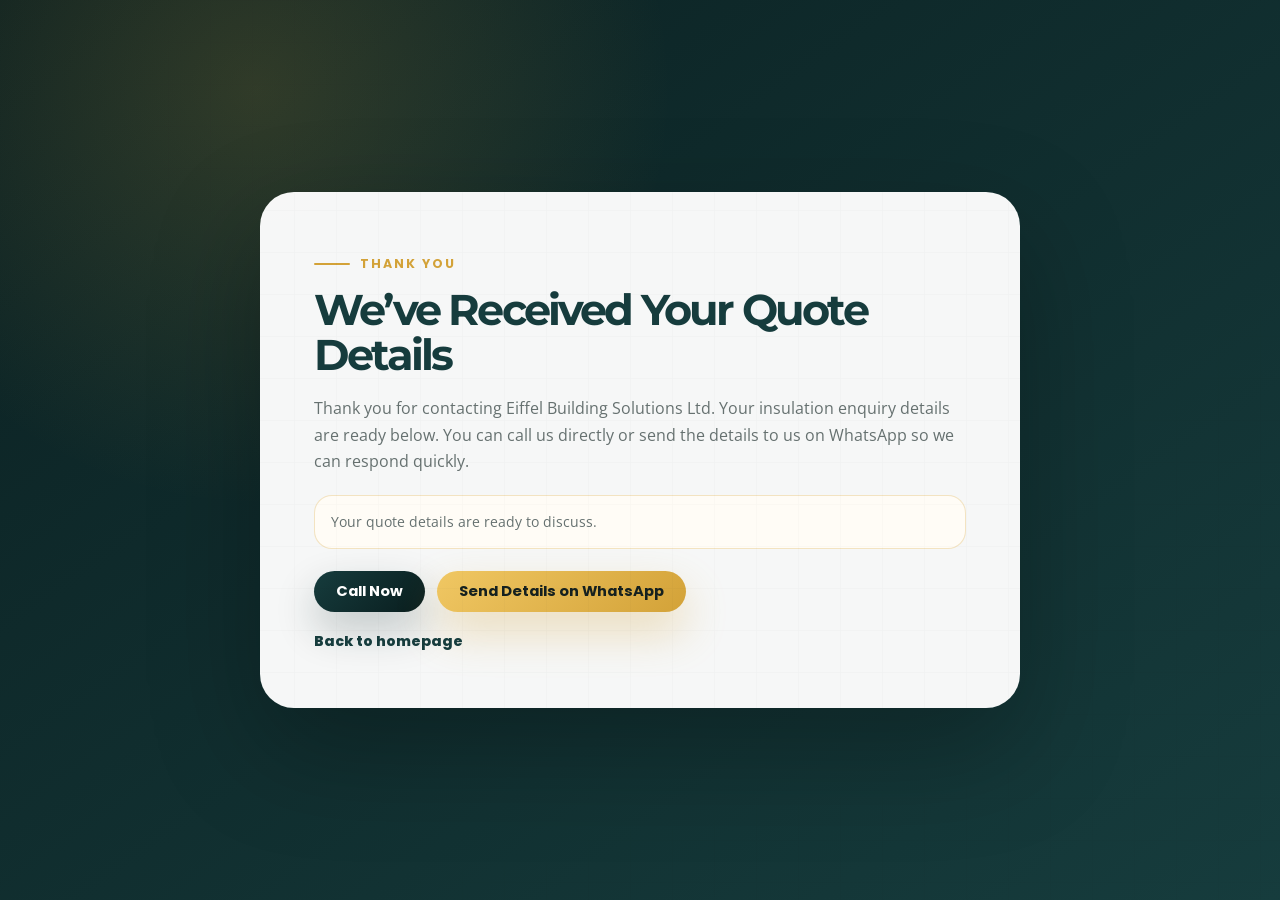
<file: thank-you.html>
<!DOCTYPE html>
<html lang="en-GB">
<head>
  <meta charset="UTF-8" />
  <meta name="viewport" content="width=device-width, initial-scale=1.0" />
  <title>Thank You | Eiffel Building Solutions Ltd</title>
  <meta name="description" content="Thank you for contacting Eiffel Building Solutions Ltd. Call or WhatsApp us to discuss your insulation quote request." />
  <link rel="preconnect" href="https://fonts.googleapis.com">
  <link rel="preconnect" href="https://fonts.gstatic.com" crossorigin>
  <link href="https://fonts.googleapis.com/css2?family=Montserrat:wght@600;700;800;900&family=Open+Sans:wght@400;500;600;700&family=Poppins:wght@500;600;700&display=swap" rel="stylesheet">
  <link rel="stylesheet" href="styles.css" />
</head>
<body class="thank-you-page">
  <main class="thank-you">
    <div class="thank-you__card">
      <p class="eyebrow">Thank you</p>
      <h1>We’ve Received Your Quote Details</h1>
      <p>Thank you for contacting Eiffel Building Solutions Ltd. Your insulation enquiry details are ready below. You can call us directly or send the details to us on WhatsApp so we can respond quickly.</p>
      <div class="thank-you__summary" id="quote-summary" aria-live="polite"></div>
      <div class="thank-you__actions">
        <a class="btn btn--secondary" href="tel:+447450921830">Call Now</a>
        <a class="btn btn--primary" id="whatsapp-link" href="https://wa.me/447450921830" target="_blank" rel="noopener">Send Details on WhatsApp</a>
      </div>
      <a class="thank-you__back" href="index.html">Back to homepage</a>
    </div>
  </main>

  <script>
    const params = new URLSearchParams(window.location.search);
    const fields = {
      name: params.get('name') || '',
      phone: params.get('phone') || '',
      email: params.get('email') || '',
      postcode: params.get('postcode') || '',
      service: params.get('service') || '',
      message: params.get('message') || ''
    };

    const summary = document.querySelector('#quote-summary');
    const rows = [
      ['Name', fields.name],
      ['Phone', fields.phone],
      ['Email', fields.email],
      ['Postcode', fields.postcode],
      ['Service', fields.service],
      ['Message', fields.message]
    ].filter(([, value]) => value);

    summary.innerHTML = rows.length
      ? rows.map(([label, value]) => `<p><strong>${label}:</strong> ${value.replace(/[<>&]/g, char => ({'<':'&lt;','>':'&gt;','&':'&amp;'}[char]))}</p>`).join('')
      : '<p>Your quote details are ready to discuss.</p>';

    const whatsappMessage = [
      'Hello Eiffel Building Solutions Ltd, I would like a free insulation quote.',
      fields.name ? `Name: ${fields.name}` : '',
      fields.phone ? `Phone: ${fields.phone}` : '',
      fields.email ? `Email: ${fields.email}` : '',
      fields.postcode ? `Postcode: ${fields.postcode}` : '',
      fields.service ? `Service required: ${fields.service}` : '',
      fields.message ? `Message: ${fields.message}` : ''
    ].filter(Boolean).join('\n');

    document.querySelector('#whatsapp-link').href = `https://wa.me/447450921830?text=${encodeURIComponent(whatsappMessage)}`;
  </script>
</body>
</html>
</file>
<file: styles.css>
:root {
  --navy: #102A2B;
  --blue: #163C3D;
  --green: #D3A238;
  --green-dark: #B8831E;
  --mist: #F6F1E8;
  --white: #FFFFFF;
  --ink: #111A1A;
  --muted: #667170;
  --line: rgba(16, 42, 43, .13);
  --shadow: 0 28px 70px rgba(16, 42, 43, .16);
  --radius: 24px;
  --container: 1180px;
}

* { box-sizing: border-box; }
html { scroll-behavior: smooth; overflow-x: hidden; }
body {
  width: 100%;
  max-width: 100vw;
  overflow-x: hidden;
  margin: 0;
  font-family: "Open Sans", sans-serif;
  color: var(--ink);
  background: var(--white);
  line-height: 1.65;
}
body::before {
  content: "";
  position: fixed;
  inset: 0;
  pointer-events: none;
  z-index: 100;
  opacity: .055;
  background-image: radial-gradient(circle at 1px 1px, #111 1px, transparent 0);
  background-size: 22px 22px;
  mix-blend-mode: multiply;
}
img { max-width: 100%; display: block; }
a { color: inherit; text-decoration: none; }
.sr-only { position: absolute; width: 1px; height: 1px; padding: 0; margin: -1px; overflow: hidden; clip: rect(0, 0, 0, 0); white-space: nowrap; border: 0; }
h1, h2, h3, h4 { font-family: "Montserrat", sans-serif; line-height: 1.05; margin: 0 0 18px; color: var(--blue); }
h1 { font-size: clamp(2.45rem, 6vw, 5.35rem); letter-spacing: -0.065em; color: var(--white); max-width: 830px; }
h2 { font-size: clamp(2rem, 4vw, 3.55rem); letter-spacing: -0.045em; }
h3 { font-size: 1.2rem; letter-spacing: -0.02em; }
p { margin: 0 0 18px; color: var(--muted); }
.container { width: min(var(--container), calc(100% - 40px)); margin-inline: auto; }
.section { padding: 104px 0; position: relative; }
.section-muted { background: var(--mist); }
.section-dark { background: var(--blue); color: var(--white); }
.section-dark h2, .section-dark h3, .section-dark p { color: var(--white); }
.eyebrow {
  display: inline-flex;
  align-items: center;
  gap: 10px;
  margin: 0 0 16px;
  color: var(--green);
  font: 700 .78rem/1 "Poppins", sans-serif;
  letter-spacing: .16em;
  text-transform: uppercase;
}
.eyebrow::before { content: ""; width: 36px; height: 2px; background: var(--green); border-radius: 10px; }
.btn {
  display: inline-flex;
  align-items: center;
  justify-content: center;
  gap: 10px;
  border: 0;
  border-radius: 999px;
  padding: 13px 22px;
  font: 700 .92rem/1 "Poppins", sans-serif;
  cursor: pointer;
  transition: transform .25s ease, box-shadow .25s ease, background .25s ease, color .25s ease;
}
.btn:hover { transform: translateY(-2px); }
.btn--primary { background: var(--green); color: var(--white); box-shadow: 0 18px 35px rgba(108, 193, 42, .28); }
.btn--primary:hover { background: var(--green-dark); }
.btn--secondary { background: var(--navy); color: var(--white); box-shadow: 0 18px 35px rgba(12, 10, 117, .18); }
.btn--ghost { border: 1px solid rgba(255,255,255,.55); color: var(--white); background: rgba(255,255,255,.08); backdrop-filter: blur(10px); }
.btn--large { padding: 16px 28px; }
.btn--full { width: 100%; }

.topbar { background: var(--navy); color: var(--white); font: 600 .83rem/1 "Poppins", sans-serif; }
.topbar__inner { min-height: 42px; display: flex; align-items: center; justify-content: space-between; gap: 18px; }
.topbar a, .topbar span { color: rgba(255,255,255,.92); }
.topbar a:hover { color: var(--green); }
.site-header { position: sticky; top: 0; z-index: 50; background: rgba(255,255,255,.92); backdrop-filter: blur(18px); border-bottom: 1px solid var(--line); transition: box-shadow .25s ease; }
.site-header.is-scrolled { box-shadow: 0 12px 30px rgba(6,43,102,.09); }
.nav { min-height: 82px; display: flex; align-items: center; gap: 24px; }
.brand { display: flex; align-items: center; gap: 12px; margin-right: auto; }
.brand__mark { width: 48px; height: 48px; display: grid; place-items: center; border-radius: 14px; color: var(--white); font: 900 1.45rem/1 "Montserrat"; background: linear-gradient(135deg, var(--navy), var(--green)); box-shadow: 0 12px 25px rgba(12,10,117,.18); }
.brand__text { display: grid; line-height: 1.05; color: var(--blue); }
.brand__text strong { font: 900 1.18rem/1 "Montserrat"; letter-spacing: -.04em; }
.brand__text small { font: 600 .74rem/1.2 "Poppins"; color: var(--muted); }
.brand--logo { align-self: stretch; padding: 9px 0; }
.brand__logo { width: 178px; height: 100%; max-height: 64px; object-fit: contain; object-position: left center; mix-blend-mode: multiply; }
.brand__logo--mobile { display: none; }
.nav-links { display: flex; align-items: center; gap: 20px; font: 600 .86rem/1 "Poppins", sans-serif; color: #26304A; }
.nav-links a { position: relative; }
.nav-links a::after { content: ""; position: absolute; left: 0; right: 0; bottom: -7px; height: 2px; background: var(--green); transform: scaleX(0); transform-origin: right; transition: transform .25s ease; }
.nav-links a:hover::after { transform: scaleX(1); transform-origin: left; }
.nav-toggle { display: none; background: transparent; border: 0; width: 44px; height: 44px; padding: 10px; }
.nav-toggle span { display: block; height: 2px; background: var(--blue); margin: 6px 0; }

.hero { min-height: 840px; display: grid; align-items: center; overflow: hidden; padding: 92px 0; }
.hero__media { position: absolute; inset: 0; background: url("https://images.pexels.com/photos/8486971/pexels-photo-8486971.jpeg?auto=compress&cs=tinysrgb&w=2200") center/cover; transform: scale(1.04); animation: heroDrift 18s ease-in-out infinite alternate; }
.hero__overlay { position: absolute; inset: 0; background: linear-gradient(100deg, rgba(6,43,102,.96) 0%, rgba(12,10,117,.8) 46%, rgba(6,43,102,.48) 100%); }
.hero__grid { position: relative; z-index: 1; display: grid; grid-template-columns: minmax(0, 1.25fr) 430px; gap: 56px; align-items: center; }
.hero__lead { color: rgba(255,255,255,.86); font-size: 1.16rem; max-width: 720px; }
.hero__actions { display: flex; flex-wrap: wrap; gap: 14px; margin: 30px 0; }
.hero__checks { list-style: none; padding: 0; margin: 32px 0 0; display: grid; grid-template-columns: repeat(2, minmax(0, 1fr)); gap: 14px; max-width: 700px; }
.hero__checks li { color: rgba(255,255,255,.92); font-weight: 700; display: flex; gap: 10px; align-items: center; }
.hero__checks li::before { content: "✓"; width: 25px; height: 25px; display: grid; place-items: center; border-radius: 50%; background: var(--green); color: white; font-size: .8rem; }
.quote-card { background: rgba(255,255,255,.96); border: 1px solid rgba(255,255,255,.55); border-radius: 28px; padding: 30px; box-shadow: 0 34px 85px rgba(0,0,0,.28); backdrop-filter: blur(16px); }
.quote-card h2 { font-size: 1.55rem; color: var(--blue); letter-spacing: -.03em; }
.quote-card p { font-size: .92rem; }
.quote-card__kicker { color: var(--green) !important; font: 800 .72rem/1 "Poppins"; text-transform: uppercase; letter-spacing: .16em; }
.form-grid { display: grid; grid-template-columns: repeat(2, 1fr); gap: 12px; margin: 20px 0; }
.form-grid__wide { grid-column: 1 / -1; }
label { color: var(--blue); font: 700 .78rem/1.2 "Poppins"; }
input, select, textarea { width: 100%; margin-top: 7px; border: 1px solid rgba(6,43,102,.16); background: #F8FAFC; border-radius: 12px; padding: 12px 13px; font: 500 .94rem/1.2 "Open Sans"; color: var(--ink); outline: none; transition: border .2s ease, box-shadow .2s ease; }
input:focus, select:focus, textarea:focus { border-color: var(--green); box-shadow: 0 0 0 4px rgba(108,193,42,.14); }
.form-note { margin: 12px 0 0; font-size: .78rem !important; text-align: center; }

.trust-strip { position: relative; z-index: 3; margin-top: -54px; padding-bottom: 34px; }
.trust-grid { display: grid; grid-template-columns: repeat(4, 1fr); gap: 16px; }
.trust-grid article { background: var(--white); padding: 26px; border-radius: 22px; box-shadow: var(--shadow); border: 1px solid var(--line); }
.trust-grid span { width: 44px; height: 44px; display: grid; place-items: center; border-radius: 14px; color: var(--white); background: var(--green); font: 900 1.2rem/1 "Montserrat"; margin-bottom: 16px; }
.trust-grid h3 { margin-bottom: 8px; }
.trust-grid p { margin: 0; font-size: .92rem; }

.split { display: grid; grid-template-columns: 1fr 1fr; gap: 64px; align-items: center; }
.image-stack { position: relative; }
.image-stack img, .energy-card img { width: 100%; aspect-ratio: 4/4.6; object-fit: cover; border-radius: 30px; box-shadow: var(--shadow); }
.image-stack::before { content: ""; position: absolute; inset: 28px -22px -22px 28px; border: 3px solid var(--green); border-radius: 30px; z-index: -1; }
.image-stack__badge { position: absolute; right: -22px; bottom: 34px; padding: 18px 22px; border-radius: 18px; background: var(--white); box-shadow: var(--shadow); display: grid; }
.image-stack__badge strong { color: var(--green); font: 900 1.8rem/1 "Montserrat"; }
.image-stack__badge span { font: 700 .78rem/1.2 "Poppins"; color: var(--blue); }
.section-copy p { font-size: 1rem; }
.tick-list { display: grid; gap: 12px; margin: 24px 0 30px; }
.tick-list span { display: flex; gap: 12px; color: var(--blue); font-weight: 700; }
.tick-list span::before { content: "✓"; color: var(--green); font-weight: 900; }
.section-heading { max-width: 790px; margin: 0 auto 48px; text-align: center; }
.section-heading .eyebrow { justify-content: center; }
.service-grid { display: grid; grid-template-columns: repeat(3, 1fr); gap: 24px; }
.service-card { background: var(--white); border-radius: 26px; overflow: hidden; box-shadow: 0 18px 45px rgba(6,43,102,.08); border: 1px solid var(--line); transition: transform .28s ease, box-shadow .28s ease; }
.service-card:hover { transform: translateY(-8px); box-shadow: 0 30px 65px rgba(6,43,102,.15); }
.service-card img { width: 100%; height: 220px; object-fit: cover; transition: transform .5s ease; }
.service-card:hover img { transform: scale(1.05); }
.service-card div { padding: 26px; }
.service-card strong { display: block; color: var(--blue); margin: 12px 0; font-size: .9rem; }
.service-card a { color: var(--green-dark); font: 800 .86rem/1 "Poppins"; }
.service-card a::after { content: " →"; }

.why { overflow: hidden; }
.why::before { content: ""; position: absolute; inset: 0; background: linear-gradient(rgba(6,43,102,.9), rgba(12,10,117,.88)), url("https://images.pexels.com/photos/8961430/pexels-photo-8961430.jpeg?auto=compress&cs=tinysrgb&w=1800") center/cover; opacity: .95; }
.why__grid { position: relative; display: grid; grid-template-columns: .8fr 1.2fr; gap: 44px; align-items: center; }
.why__panel { background: rgba(255,255,255,.09); border: 1px solid rgba(255,255,255,.16); border-radius: 30px; padding: 38px; backdrop-filter: blur(12px); }
.feature-grid { display: grid; grid-template-columns: repeat(2, 1fr); gap: 16px; }
.feature-grid article { background: rgba(255,255,255,.1); border: 1px solid rgba(255,255,255,.16); border-radius: 22px; padding: 24px; backdrop-filter: blur(10px); }
.feature-grid article::before { content: ""; display: block; width: 38px; height: 4px; border-radius: 10px; background: var(--green); margin-bottom: 18px; }

.benefit-cloud { display: flex; flex-wrap: wrap; gap: 10px; margin: 26px 0 30px; }
.benefit-cloud span, .location-tags span { border: 1px solid var(--line); background: var(--white); color: var(--blue); border-radius: 999px; padding: 9px 14px; font: 700 .82rem/1 "Poppins"; }
.energy-card { background: var(--white); border-radius: 30px; padding: 18px; box-shadow: var(--shadow); }
.energy-card img { aspect-ratio: 4/3.4; border-radius: 22px; }
.energy-card p { margin: 12px 8px 4px; color: var(--blue); font-weight: 700; }
.meter { margin: 20px 8px 0; height: 12px; background: #E7EEF5; border-radius: 999px; overflow: hidden; }
.meter span { display: block; height: 100%; background: linear-gradient(90deg, var(--green), #B8E85B); border-radius: inherit; }

.areas__grid { display: grid; grid-template-columns: .9fr 1.1fr; gap: 58px; align-items: center; }
.location-card { min-height: 430px; background: var(--white); border-radius: 32px; padding: 28px; box-shadow: var(--shadow); overflow: hidden; }
.map-frame { min-height: 310px; border-radius: 28px; position: relative; overflow: hidden; border: 1px solid rgba(16,42,43,.14); background: #E8ECE8; box-shadow: inset 0 0 0 1px rgba(255,255,255,.55); }
.map-frame iframe { width: 100%; height: 310px; border: 0; filter: saturate(.72) contrast(1.02); }
.map-label { position: absolute; left: 18px; right: 18px; bottom: 18px; display: flex; align-items: center; justify-content: space-between; gap: 14px; padding: 14px 16px; border-radius: 18px; background: rgba(16,42,43,.9); color: white; box-shadow: 0 18px 42px rgba(16,42,43,.24); backdrop-filter: blur(12px); }
.map-label strong { color: #F0C763; font: 900 .95rem/1 "Montserrat"; }
.map-label span { font: 700 .78rem/1.25 "Poppins"; color: rgba(255,255,255,.86); text-align: right; }
.location-tags { display: flex; flex-wrap: wrap; gap: 10px; margin-top: 22px; }
.process-grid { display: grid; grid-template-columns: repeat(4, 1fr); gap: 18px; counter-reset: steps; }
.process-grid article { padding: 28px; border: 1px solid var(--line); border-radius: 26px; background: var(--white); box-shadow: 0 14px 35px rgba(6,43,102,.06); }
.process-grid span { display: inline-flex; color: var(--green); font: 900 2.4rem/1 "Montserrat"; margin-bottom: 18px; }
.gallery-grid { display: grid; grid-template-columns: repeat(6, 1fr); gap: 12px; }
.gallery-grid img { width: 100%; height: 230px; object-fit: cover; border-radius: 20px; box-shadow: 0 12px 26px rgba(6,43,102,.08); }
.gallery-grid img:nth-child(1), .gallery-grid img:nth-child(6) { grid-column: span 2; }
.gallery-grid img:nth-child(2), .gallery-grid img:nth-child(3), .gallery-grid img:nth-child(4), .gallery-grid img:nth-child(5) { grid-column: span 1; }
.review-grid { display: grid; grid-template-columns: repeat(3, 1fr); gap: 22px; }
.review-card { border-radius: 26px; padding: 30px; border: 1px solid var(--line); box-shadow: 0 18px 42px rgba(6,43,102,.08); background: var(--white); }
.review-card small { display: block; color: var(--green-dark); font: 800 .72rem/1.35 "Poppins"; margin-bottom: 16px; }
.review-card p { color: var(--blue); font-size: 1.05rem; }
.review-card strong { font-family: "Poppins"; color: var(--blue); }
.trust-panel { padding: 82px 0; background: linear-gradient(180deg, #FFFCF6, #F6F1E8); border-top: 1px solid var(--line); border-bottom: 1px solid var(--line); }
.trust-panel__grid { display: grid; grid-template-columns: .82fr 1.18fr; gap: 42px; align-items: center; }
.trust-panel__intro { padding: 34px; border-radius: 30px; background: linear-gradient(145deg, #0B2021, #163C3D); box-shadow: var(--shadow); }
.trust-panel__intro h2,
.trust-panel__intro p { color: white; }
.standard-grid { display: grid; grid-template-columns: repeat(2, 1fr); gap: 16px; }
.standard-grid article { min-height: 190px; padding: 26px; border: 1px solid rgba(211,162,56,.2); border-radius: 24px; background: rgba(255,255,255,.74); box-shadow: 0 20px 50px rgba(16,42,43,.08); }
.standard-grid span { display: inline-flex; margin-bottom: 18px; color: var(--green-dark); font: 900 2rem/1 "Montserrat"; }
.standard-grid h3 { margin-bottom: 10px; }
.standard-grid p { margin: 0; font-size: .92rem; }
.faq-wrap { max-width: 920px; }
.faq-list { display: grid; gap: 12px; }
details { background: var(--white); border: 1px solid var(--line); border-radius: 18px; padding: 0 22px; box-shadow: 0 12px 28px rgba(6,43,102,.05); }
summary { cursor: pointer; padding: 22px 0; font: 800 1rem/1.35 "Poppins"; color: var(--blue); }
details p { padding-bottom: 22px; }
.bottom-quote { position: relative; overflow: hidden; }
.bottom-quote::before { content: ""; position: absolute; inset: 0; background: radial-gradient(circle at 15% 20%, rgba(211,162,56,.14), transparent 30rem); pointer-events: none; }
.bottom-quote__grid { position: relative; display: grid; grid-template-columns: .9fr 1.1fr; gap: 48px; align-items: center; }
.bottom-quote__content { padding: 34px; border-radius: 30px; background: linear-gradient(145deg, #0B2021, #163C3D); box-shadow: var(--shadow); }
.bottom-quote__content h2,
.bottom-quote__content p { color: white; }
.bottom-quote__list { list-style: none; padding: 0; margin: 24px 0 0; display: grid; gap: 12px; color: white; font-weight: 700; }
.bottom-quote__list li { display: flex; gap: 10px; align-items: flex-start; }
.bottom-quote__list li::before { content: "✓"; width: 24px; height: 24px; flex: 0 0 24px; display: grid; place-items: center; border-radius: 50%; background: var(--green); color: #16211F; font-size: .8rem; }
.bottom-quote__form { box-shadow: 0 30px 80px rgba(16,42,43,.16); }
.bottom-quote__form h3 { font-size: 1.7rem; }
.final-cta { position: relative; overflow: hidden; padding: 106px 0; }
.final-cta::before { content: ""; position: absolute; inset: 0; background: linear-gradient(90deg, rgba(6,43,102,.96), rgba(12,10,117,.82)), url("https://images.pexels.com/photos/5997965/pexels-photo-5997965.jpeg?auto=compress&cs=tinysrgb&w=1800") center/cover; }
.final-cta__inner { position: relative; max-width: 820px; text-align: center; }
.final-cta__inner .eyebrow { justify-content: center; }
.final-cta__inner .hero__actions { justify-content: center; }
.footer { background: #07172D; color: rgba(255,255,255,.78); padding: 70px 0 24px; }
.footer h3, .footer h4 { color: white; }
.footer__logo { width: 210px; max-width: 100%; margin: 0 0 22px; padding: 10px; border-radius: 18px; background: rgba(255,255,255,.96); }
.footer p { color: rgba(255,255,255,.68); }
.footer__grid { display: grid; grid-template-columns: 1.4fr 1fr 1fr 1.15fr; gap: 38px; }
.footer a { display: block; color: rgba(255,255,255,.7); margin: 8px 0; }
.footer a:hover { color: var(--green); }
.footer__bottom { margin-top: 44px; padding-top: 20px; border-top: 1px solid rgba(255,255,255,.12); font-size: .86rem; color: rgba(255,255,255,.55); }
.footer__bottom a { display: inline; color: var(--green); margin: 0; }
.mobile-sticky { display: none; }
.thank-you-page { min-height: 100vh; background: radial-gradient(circle at 20% 10%, rgba(211,162,56,.18), transparent 26rem), linear-gradient(145deg, #0B2021, #163C3D); }
.thank-you { min-height: 100vh; display: grid; place-items: center; padding: 42px 18px; }
.thank-you__card { width: min(760px, 100%); padding: clamp(28px, 5vw, 54px); border-radius: 34px; background: rgba(255,255,255,.96); box-shadow: 0 40px 110px rgba(0,0,0,.28); }
.thank-you__card h1 { color: var(--blue); font-size: clamp(1.75rem, 4.2vw, 2.7rem); }
.thank-you__summary { margin: 20px 0; padding: 16px; border: 1px solid rgba(211,162,56,.28); border-radius: 18px; background: #FFFCF6; }
.thank-you__summary p { margin-bottom: 6px; font-size: .9rem; line-height: 1.45; }
.thank-you__summary p:last-child { margin-bottom: 0; }
.thank-you__actions { display: flex; flex-wrap: wrap; gap: 12px; margin-top: 22px; }
.thank-you__back { display: inline-flex; margin-top: 22px; color: var(--blue); font: 800 .88rem/1 "Poppins"; }
.quote-modal {
  position: fixed;
  inset: 0;
  z-index: 120;
  display: grid;
  place-items: center;
  padding: 24px;
  opacity: 0;
  pointer-events: none;
  transition: opacity .25s ease;
}
.quote-modal.is-open {
  opacity: 1;
  pointer-events: auto;
}
.quote-modal__backdrop {
  position: absolute;
  inset: 0;
  background: rgba(4, 14, 15, .72);
  backdrop-filter: blur(14px);
}
.quote-modal__panel {
  position: relative;
  width: min(980px, 100%);
  max-height: min(86vh, 860px);
  overflow: auto;
  display: grid;
  grid-template-columns: .88fr 1.12fr;
  gap: 0;
  border: 1px solid rgba(211,162,56,.28);
  border-radius: 34px;
  background: #FFFCF6;
  box-shadow: 0 40px 110px rgba(0,0,0,.34);
  transform: translateY(18px) scale(.97);
  transition: transform .25s ease;
}
.quote-modal.is-open .quote-modal__panel {
  transform: translateY(0) scale(1);
}
.quote-modal__intro {
  padding: 42px;
  color: white;
  background:
    radial-gradient(circle at 30% 20%, rgba(211,162,56,.24), transparent 18rem),
    linear-gradient(145deg, #0B2021, #163C3D);
}
.quote-modal__intro h2,
.quote-modal__intro p {
  color: white;
}
.quote-modal__intro h2 {
  font-size: clamp(2rem, 4vw, 3rem);
}
.quote-modal__contact {
  display: grid;
  gap: 10px;
  margin-top: 28px;
}
.quote-modal__contact a {
  padding: 13px 15px;
  border: 1px solid rgba(255,255,255,.18);
  border-radius: 14px;
  background: rgba(255,255,255,.08);
  color: #F4D889;
  font: 800 .86rem/1.25 "Poppins";
}
.quote-modal__close {
  position: absolute;
  top: 16px;
  right: 16px;
  z-index: 2;
  width: 42px;
  height: 42px;
  border: 0;
  border-radius: 50%;
  background: rgba(255,255,255,.92);
  color: var(--blue);
  cursor: pointer;
  font-size: 2rem;
  line-height: 1;
  box-shadow: 0 12px 30px rgba(0,0,0,.16);
}
.quote-card--modal {
  border-radius: 0;
  box-shadow: none;
  border: 0;
  background: transparent;
  padding: 42px;
}
body.modal-open {
  overflow: hidden;
}
.reveal { opacity: 0; transform: translateY(24px); transition: opacity .65s ease, transform .65s ease; }
.reveal.is-visible { opacity: 1; transform: translateY(0); }
@keyframes heroDrift { from { transform: scale(1.04) translateX(0); } to { transform: scale(1.09) translateX(18px); } }

@media (max-width: 1080px) {
  .nav-links, .nav__cta { display: none; }
  .nav-toggle { display: block; }
  .nav-links.is-open { display: grid; position: absolute; top: 82px; left: 20px; right: 20px; background: white; border: 1px solid var(--line); box-shadow: var(--shadow); padding: 22px; border-radius: 22px; gap: 16px; }
  .brand__logo { width: 150px; max-height: 58px; }
  .hero__grid, .split, .areas__grid, .why__grid, .bottom-quote__grid { grid-template-columns: 1fr; }
  .quote-card { max-width: 640px; }
  .trust-grid, .service-grid, .process-grid { grid-template-columns: repeat(2, 1fr); }
  .footer__grid { grid-template-columns: repeat(2, 1fr); }
}
/* Premium refinement pass */
body {
  background:
    radial-gradient(circle at top left, rgba(211, 162, 56, .09), transparent 34rem),
    linear-gradient(180deg, #FFFFFF 0%, #FBF8F1 100%);
}
body::before {
  opacity: .035;
  background-image: linear-gradient(90deg, rgba(16,42,43,.55) 1px, transparent 1px), linear-gradient(rgba(16,42,43,.55) 1px, transparent 1px);
  background-size: 42px 42px;
}
.btn--primary {
  color: #16211F;
  background: linear-gradient(135deg, #F0C763, var(--green));
  box-shadow: 0 20px 44px rgba(211, 162, 56, .32);
}
.btn--secondary {
  background: linear-gradient(135deg, var(--blue), #091D1E);
  box-shadow: 0 18px 40px rgba(16, 42, 43, .24);
}
.brand__mark {
  background: linear-gradient(145deg, #183F40, #081B1C 58%, #D3A238);
}
.hero__overlay {
  background:
    radial-gradient(circle at 70% 30%, rgba(211,162,56,.22), transparent 28rem),
    linear-gradient(100deg, rgba(8, 29, 30, .97) 0%, rgba(16, 42, 43, .88) 46%, rgba(16, 42, 43, .5) 100%);
}
.quote-card {
  border: 1px solid rgba(211,162,56,.28);
  background: linear-gradient(180deg, rgba(255,255,255,.98), rgba(251,248,241,.96));
}
.trust-grid article,
.service-card,
.review-card,
.process-grid article,
details,
.energy-card,
.location-card {
  border-color: rgba(211,162,56,.18);
  box-shadow: 0 22px 60px rgba(16,42,43,.1);
}
.trust-grid article,
.process-grid article,
.review-card {
  position: relative;
  overflow: hidden;
}
.trust-grid article::after,
.process-grid article::after,
.review-card::after {
  content: "";
  position: absolute;
  inset: auto 18px 0;
  height: 3px;
  border-radius: 999px 999px 0 0;
  background: linear-gradient(90deg, transparent, var(--green), transparent);
}
.service-card {
  background: linear-gradient(180deg, #FFFFFF, #FFFCF6);
}
.service-card div {
  min-height: 292px;
  display: flex;
  flex-direction: column;
}
.service-card a {
  margin-top: auto;
}
.why::before {
  background:
    radial-gradient(circle at 75% 15%, rgba(211,162,56,.18), transparent 24rem),
    linear-gradient(rgba(8,29,30,.93), rgba(12,36,36,.91)),
    url("https://images.pexels.com/photos/8961430/pexels-photo-8961430.jpeg?auto=compress&cs=tinysrgb&w=1800") center/cover;
}
.why__panel,
.feature-grid article {
  border-color: rgba(211,162,56,.22);
  background: rgba(255,255,255,.075);
}
.feature-grid article:hover,
.process-grid article:hover,
.review-card:hover {
  transform: translateY(-5px);
  transition: transform .25s ease, box-shadow .25s ease;
  box-shadow: 0 28px 70px rgba(16,42,43,.16);
}
.energy-card {
  position: relative;
}
.energy-card::before {
  content: "Warmer home. Lower waste.";
  position: absolute;
  top: 36px;
  left: 36px;
  z-index: 2;
  padding: 10px 14px;
  border-radius: 999px;
  background: rgba(8,29,30,.82);
  color: #F4D889;
  font: 800 .78rem/1 "Poppins";
  backdrop-filter: blur(8px);
}
.map-frame iframe {
  filter: saturate(.78) contrast(1.04) sepia(.08);
}
.gallery-grid img {
  filter: saturate(.92) contrast(1.02);
  transition: transform .35s ease, filter .35s ease;
}
.gallery-grid img:hover {
  transform: scale(1.025);
  filter: saturate(1.06) contrast(1.06);
}
.standard-grid article:hover {
  transform: translateY(-5px);
  box-shadow: 0 28px 70px rgba(16,42,43,.14);
  transition: transform .25s ease, box-shadow .25s ease;
}
.final-cta::before {
  background:
    radial-gradient(circle at 50% 12%, rgba(211,162,56,.22), transparent 30rem),
    linear-gradient(90deg, rgba(8,29,30,.97), rgba(16,42,43,.86)),
    url("https://images.pexels.com/photos/5997965/pexels-photo-5997965.jpeg?auto=compress&cs=tinysrgb&w=1800") center/cover;
}
.footer {
  background: linear-gradient(180deg, #0B2021, #071314);
}
.mobile-sticky a:last-child {
  color: #16211F;
  background: linear-gradient(135deg, #F0C763, var(--green));
}

@media (max-width: 720px) {
  .container { width: min(100% - 28px, var(--container)); }
  .topbar__inner { justify-content: center; text-align: center; min-height: 38px; }
  .topbar span, .topbar a:last-child { display: none; }
  .brand__logo { width: 132px; max-height: 52px; }
  .section { padding: 72px 0; }
  .hero { min-height: auto; padding: 72px 0 94px; }
  .hero__grid { gap: 32px; }
  h1 { font-size: clamp(2.25rem, 12vw, 3.7rem); }
  h2 { font-size: clamp(1.85rem, 9vw, 2.65rem); }
  .hero__checks, .trust-grid, .service-grid, .feature-grid, .process-grid, .review-grid, .standard-grid, .footer__grid { grid-template-columns: 1fr; }
  .hero__actions, .btn { width: 100%; }
  .form-grid { grid-template-columns: 1fr; }
  .trust-strip { margin-top: -36px; }
  .image-stack::before, .image-stack__badge { display: none; }
  .service-card img { height: 210px; }
  .gallery-grid { grid-template-columns: 1fr 1fr; }
  .gallery-grid img, .gallery-grid img:nth-child(n) { grid-column: auto; height: 180px; }
  .footer { padding-bottom: 88px; }
  .quote-modal { padding: 12px; align-items: end; }
  .quote-modal__panel { grid-template-columns: 1fr; max-height: 92vh; border-radius: 28px 28px 18px 18px; }
  .quote-modal__intro, .quote-card--modal { padding: 28px 22px; }
  .quote-modal__intro h2 { font-size: 2rem; }
  .quote-modal__contact a { font-size: .78rem; word-break: break-word; }
  .mobile-sticky { position: fixed; left: 0; right: 0; bottom: 0; z-index: 80; display: grid; grid-template-columns: repeat(3, 1fr); gap: 0; background: rgba(255,255,255,.96); border-top: 1px solid rgba(16,42,43,.12); box-shadow: 0 -10px 30px rgba(16,42,43,.12); backdrop-filter: blur(12px); }
  .mobile-sticky a { display: grid; place-items: center; gap: 4px; min-height: 58px; padding: 8px 6px; color: #0F6B4F; background: transparent; font: 500 .64rem/1.1 "Poppins"; letter-spacing: 0; box-shadow: none; }
  .mobile-sticky__icon { display: grid; place-items: center; width: 20px; height: 20px; opacity: .9; }
  .mobile-sticky svg { width: 18px; height: 18px; fill: none; stroke: currentColor; stroke-width: 1.55; stroke-linecap: round; stroke-linejoin: round; }
  .mobile-sticky a:nth-child(3) { color: var(--green-dark); }
}

@media (max-width: 640px) {
  html, body { width: 100%; max-width: 100vw; overflow-x: hidden; }
  body { padding-bottom: 68px; overflow-x: hidden; }
  body::before { background-size: 30px 30px; opacity: .022; }
  .container { width: min(100% - 34px, var(--container)); }
  .topbar { font-size: .72rem; }
  .topbar__inner { min-height: 34px; }
  .site-header { top: 0; }
  .nav { min-height: 70px; gap: 12px; }
  .brand--logo { padding: 7px 0; }
  .brand__logo--desktop { display: none; }
  .brand__logo--mobile { display: block; width: 118px; max-height: 48px; }
  .nav-toggle {
    width: 46px;
    height: 46px;
    margin-left: auto;
    display: grid;
    place-content: center;
    gap: 5px;
    border: 1px solid rgba(16,42,43,.14);
    border-radius: 50%;
    background: rgba(255,255,255,.92);
    box-shadow: 0 10px 28px rgba(16,42,43,.08);
  }
  .nav-toggle span {
    width: 18px;
    height: 2px;
    margin: 0;
    border-radius: 999px;
    background: var(--blue);
  }
  .nav-links.is-open {
    top: 76px;
    left: 12px;
    right: 12px;
    gap: 0;
    padding: 10px;
    border-radius: 20px;
  }
  .nav-links.is-open a {
    padding: 14px 12px;
    border-bottom: 1px solid rgba(16,42,43,.08);
  }
  .nav-links.is-open a:last-child { border-bottom: 0; }
  .hero {
    position: relative;
    min-height: auto;
    padding: 34px 0 46px;
    align-items: start;
    overflow: hidden;
  }
  .hero__media { position: absolute; inset: 0; background-position: 62% center; }
  .hero__grid { position: relative; z-index: 1; width: min(100% - 34px, var(--container)); margin-inline: auto; }
  .hero__overlay {
    background:
      radial-gradient(circle at 85% 18%, rgba(211,162,56,.2), transparent 18rem),
      linear-gradient(180deg, rgba(8,29,30,.94) 0%, rgba(16,42,43,.9) 58%, rgba(16,42,43,.96) 100%);
  }
  .hero__grid { gap: 24px; }
  .hero__content { width: 100%; max-width: 100%; min-width: 0; text-align: left; overflow-wrap: anywhere; }
  .hero__content > * { max-width: 100%; }
  h1 { font-size: clamp(2.05rem, 8.2vw, 2.65rem); letter-spacing: -.025em; line-height: 1.12; max-width: 100%; overflow-wrap: normal; word-break: normal; hyphens: none; }
  h2 { font-size: clamp(1.58rem, 8vw, 2.15rem); letter-spacing: -.035em; }
  h3 { font-size: 1.08rem; }
  p { font-size: .94rem; line-height: 1.62; }
  .hero__lead { font-size: 1rem; line-height: 1.65; max-width: 33rem; }
  .eyebrow { font-size: .72rem; letter-spacing: .13em; gap: 10px; }
  .eyebrow::before { width: 24px; }
  .hero__actions { margin: 22px 0; gap: 10px; max-width: 100%; }
  .btn { min-height: 48px; padding: 14px 18px; font-size: .84rem; max-width: 100%; white-space: normal; text-align: center; }
  .btn--large { min-height: 52px; padding: 15px 18px; }
  .hero__checks {
    margin-top: 18px;
    gap: 8px;
  }
  .hero__checks li {
    font-size: .68rem;
    align-items: flex-start;
    line-height: 1.25;
  }
  .hero__checks li::before {
    width: 22px;
    height: 22px;
    flex: 0 0 22px;
    margin-top: 1px;
  }
  .quote-card {
    border-radius: 22px;
    padding: 22px;
    box-shadow: 0 22px 56px rgba(0,0,0,.18);
  }
  .hero .quote-card { display: none; }
  .quote-card h2 { font-size: 1.42rem; }
  input, select, textarea {
    min-height: 48px;
    border-radius: 13px;
    font-size: 16px;
  }
  textarea { min-height: 112px; }
  .trust-strip {
    margin-top: -28px;
    padding-bottom: 8px;
  }
  .trust-grid { gap: 12px; }
  .trust-grid article {
    display: grid;
    grid-template-columns: 34px 1fr;
    column-gap: 12px;
    align-items: start;
    padding: 14px;
    border-radius: 16px;
  }
  .trust-grid span { width: 34px; height: 34px; margin: 0; grid-row: span 2; font-size: .95rem; }
  .trust-grid h3 { margin: 0 0 3px; font-size: .84rem; }
  .trust-grid p { font-size: .72rem; line-height: 1.35; }
  .section { padding: 58px 0; }
  .section-heading { margin-bottom: 30px; text-align: left; }
  .section-heading .eyebrow { justify-content: flex-start; }
  .split, .areas__grid, .why__grid, .bottom-quote__grid { gap: 30px; }
  .bottom-quote__content { padding: 24px; border-radius: 24px; }
  .bottom-quote__form h3 { font-size: 1.35rem; }
  .image-stack img, .energy-card img { aspect-ratio: 4 / 3.4; border-radius: 22px; }
  .tick-list { gap: 10px; margin: 18px 0 24px; }
  .tick-list span { font-size: .9rem; }
  .service-grid { gap: 16px; }
  .service-card { border-radius: 22px; }
  .service-card img { height: 188px; }
  .service-card div { min-height: auto; padding: 22px; }
  .service-card p { font-size: .9rem; }
  .why__panel { padding: 24px; border-radius: 24px; }
  .feature-grid { gap: 12px; }
  .feature-grid article, .process-grid article, .review-card {
    padding: 22px;
    border-radius: 20px;
  }
  .benefit-cloud { gap: 8px; }
  .benefit-cloud span, .location-tags span {
    padding: 8px 11px;
    font-size: .72rem;
  }
  .energy-card { padding: 12px; border-radius: 22px; }
  .energy-card::before {
    top: 22px;
    left: 22px;
    font-size: .68rem;
    padding: 8px 10px;
  }
  .location-card {
    min-height: auto;
    padding: 16px;
    border-radius: 24px;
  }
  .map-frame { min-height: 230px; border-radius: 20px; }
  .map-frame iframe { height: 230px; }
  .map-label { left: 10px; right: 10px; bottom: 10px; padding: 11px 12px; border-radius: 14px; display: grid; gap: 4px; }
  .map-label span { text-align: left; font-size: .68rem; }
  .process-grid { gap: 12px; }
  .process-grid span { font-size: 2rem; margin-bottom: 12px; }
  .gallery-grid {
    display: flex;
    gap: 12px;
    overflow-x: auto;
    scroll-snap-type: x mandatory;
    padding: 0 12px 8px 0;
    margin-right: -12px;
  }
  .gallery-grid img,
  .gallery-grid img:nth-child(n) {
    width: 76vw;
    min-width: 76vw;
    height: 210px;
    border-radius: 18px;
    scroll-snap-align: start;
  }
  .review-grid { gap: 14px; }
  .trust-panel { padding: 56px 0; }
  .trust-panel__grid { grid-template-columns: 1fr; gap: 18px; }
  .trust-panel__intro { padding: 24px; border-radius: 24px; }
  .standard-grid { gap: 12px; }
  .standard-grid article { min-height: auto; padding: 20px; border-radius: 20px; }
  .standard-grid span { font-size: 1.6rem; margin-bottom: 12px; }
  summary { padding: 18px 0; font-size: .9rem; }
  details { padding: 0 18px; border-radius: 16px; }
  .final-cta { padding: 72px 0; }
  .final-cta__inner { text-align: left; }
  .final-cta__inner .eyebrow,
  .final-cta__inner .hero__actions { justify-content: flex-start; }
  .footer { padding: 34px 0 8px; }
  .footer__grid { gap: 14px; }
  .footer__logo { width: 150px; margin-bottom: 10px; padding: 7px; border-radius: 14px; }
  .footer h4 { margin-bottom: 8px; }
  .footer a { margin: 5px 0; }
  .footer p { margin-bottom: 9px; }
  .footer__bottom { margin-top: 10px; padding-top: 10px; padding-bottom: 2px; }
  .footer a, .footer p { font-size: .82rem; }
  .quote-modal { padding: 14px; align-items: center; justify-items: center; }
  .quote-modal__panel {
    width: min(100%, 380px);
    max-height: 88vh;
    border-radius: 18px;
  }
  .quote-modal__intro { padding: 12px 36px 8px 14px; }
  .quote-modal__intro .eyebrow { display: none; }
  .quote-modal__intro h2 { font-size: 1rem; line-height: 1.2; margin-bottom: 0; letter-spacing: -.02em; }
  .quote-modal__intro > p,
  .quote-modal__contact { display: none; }
  .quote-card--modal { padding: 10px 12px 12px; }
  .quote-modal__close {
    top: 7px;
    right: 7px;
    width: 26px;
    height: 26px;
    font-size: 1.25rem;
    box-shadow: 0 6px 16px rgba(0,0,0,.14);
  }
  .quote-modal__contact { margin-top: 18px; }
  .quote-card--modal .form-grid { gap: 8px; margin: 8px 0 10px; }
  .quote-card--modal input,
  .quote-card--modal select,
  .quote-card--modal textarea { min-height: 36px; padding: 9px 10px; border-radius: 8px; }
  .quote-card--modal textarea { min-height: 68px; }
  .quote-card--modal .btn { min-height: 38px; padding: 10px 14px; font-size: .68rem; }
  .quote-card--modal .form-note { font-size: .58rem !important; margin-top: 6px; }
  .mobile-sticky {
    left: 0;
    right: 0;
    bottom: 0;
    gap: 0;
    padding: 0;
    background: rgba(255,255,255,.96);
  }
  .mobile-sticky a {
    min-height: 58px;
    font-size: .68rem;
    border-radius: 0;
    box-shadow: none;
  }
  .mobile-sticky a:last-child {
    color: var(--green-dark) !important;
    background: transparent !important;
  }
}

@media (max-width: 390px) {
  .brand__logo--mobile { width: 104px; }
  .nav { min-height: 64px; }
  .hero { padding-top: 26px; }
  h1 { font-size: 1.28rem; line-height: 1.12; letter-spacing: -.015em; }
  .hero__lead { font-size: .72rem; }
  .hero__checks li { font-size: .62rem; }
  .quote-card { padding: 18px; }
  .service-card img { height: 166px; }
  .gallery-grid img,
  .gallery-grid img:nth-child(n) {
    width: 82vw;
    min-width: 82vw;
  }
}

@media (max-width: 330px) {
  .container,
  .hero__grid {
    width: calc(100vw - 20px);
    margin-left: auto;
    margin-right: auto;
  }
  h1 { font-size: 1.72rem; line-height: 1.14; letter-spacing: -.018em; }
  .hero__lead { font-size: .88rem; }
  .btn { min-height: 42px; padding: 11px 12px; font-size: .68rem; }
  .hero__checks li { font-size: .66rem; }
}

@media (max-width: 640px) {
  .hero > .hero__media,
  .hero > .hero__overlay {
    position: absolute !important;
    inset: 0 !important;
    width: 100% !important;
    height: 100% !important;
  }
  .hero > .hero__grid {
    position: relative !important;
    z-index: 1 !important;
  }
}
</file>
